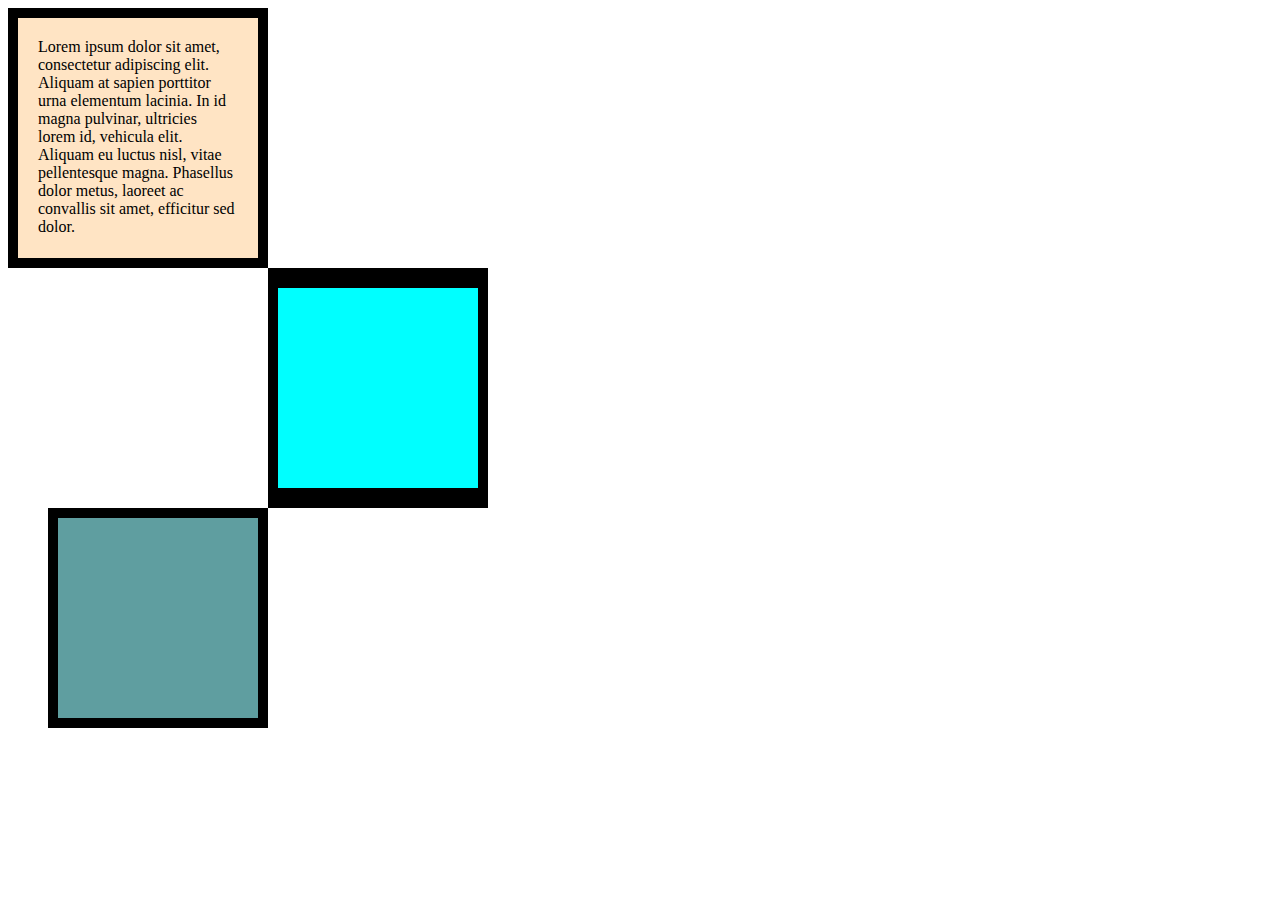
<file: Web/CSS Box Model/css_box.html>
<!DOCTYPE html>
<html lang="en">

<head>
  <meta charset="UTF-8">
  <title>CSS Box Model</title>
  <style>
    div {
      width: 200px;
      height: 200px;
    }
    #div1 {
      background-color: bisque;
      padding: 20px;
      border: 10px solid black;
    }
    #div2 {
      background-color: aqua;
      border: solid black;
      border-width: 20px 10px;
      margin-left: 260px;
    }
    #div3 {
      background-color: cadetblue;
      border: 10px solid black;
      margin-left: 40px;
    }
    p {
      margin: 0;
    }
  </style>
</head>

<body>
<div id="div1"><p>Lorem ipsum dolor sit amet, consectetur adipiscing elit. Aliquam at sapien porttitor urna elementum lacinia. In
  id magna pulvinar, ultricies lorem id, vehicula elit. Aliquam eu luctus nisl, vitae pellentesque magna. Phasellus
  dolor metus, laoreet ac convallis sit amet, efficitur sed dolor.</p></div>
<div id="div2"></div>
<div id="div3"></div>
</body>
</html>
</file>
